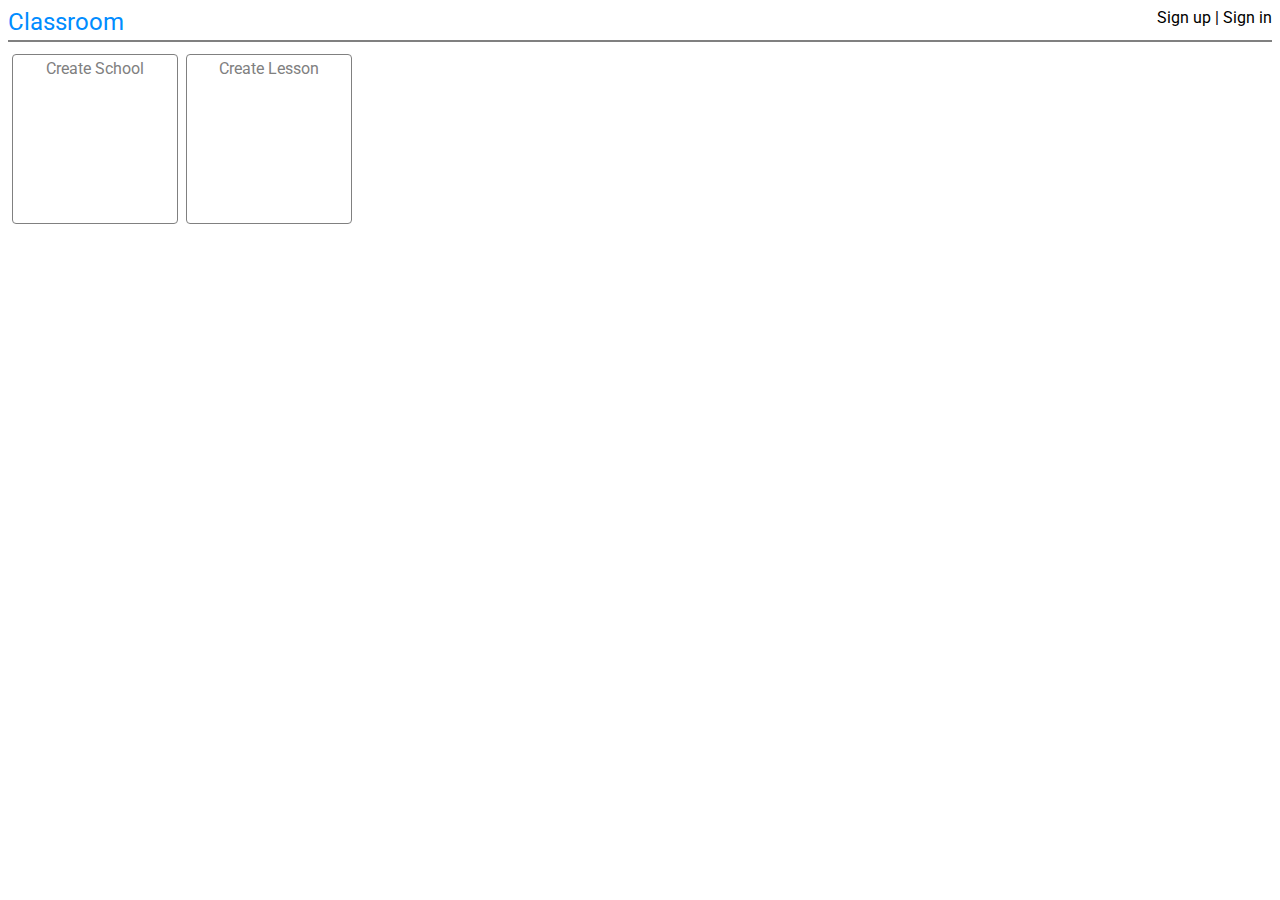
<file: client/home/index.html>
<html>
<head>
    <link href="https://fonts.googleapis.com/css?family=Roboto" rel="stylesheet">
    <link rel="stylesheet" type="text/css" href="style.css">
</head>
<body>
    <div id="header">
        <span id="headerTitle">Classroom</span> <!--image in future-->
        <span id="headerSchoolName"></span>
		<span id="headerClassName"></span>
		<span id="headerSignIn" onclick="showSignIn()">Sign in</span>
        <div id="SignInContainer">
            <form id="SignInForm">
                Username:<br>
                <input id="SignInForm-username" type="text" name="username"><br>
                Password:<br>
                <input id="SignInForm-password" type="password" name="password">
                <input id="SignInForm-submit" type="submit" value="Submit">
            </form>
        </div>
        <span id="headerSignUp">Sign up</span>
    </div>
    <div id="createContainer">
        <div id="createSchool" class="create" style="cursor: pointer">
            <div>Create School</div>
        </div>
        <div id="createLesson" class="create" style="cursor: pointer">
            <div>Create Lesson</div>
        </div>
    </div>
  
    <div id="myModal" class="modal">
      <div id="schoolCreateContainer" class="createContainer">
        <form id="schoolCreateForm" action="http://localhost:3000/createSchool" method="POST">
          School name: <input name="schoolName" type="text"><br><br>
          Private?: <input name="schoolPrivate" type="checkbox"><br><br>
          Entry password: <input name="entryPassword" type="password"><br><br>
          <button type="submit" id="schoolCreateFormSubmit">Submit</button>
        </form>
        <div class="close">&times;</div>
      </div>

      <div id="lessonCreateContainer" class="createContainer">
        <form id="lessonCreateForm" action="http://localhost:3000/createLesson" method="POST">
          <table>
            <tr><td>Lesson name: <input name="lessonName" type="text"><br><br></td></tr>
            <tr><td>Lesson description: <textarea name="lessonDesc" form="lessonCreateForm"></textarea><br><br></td></tr>
            <tr><td>Subject: <input name="lessonSubject" type="text"><br><br></td></tr>
            <tr><td>Private?: <input name="schoolPrivate" type="checkbox"><br><br></td></tr>
            <tr><td>Entry password: <input name="entryPassword" type="password"><br><br></td></tr>
            <tr><td><button type="submit" id="lessonCreateFormSubmit">Submit</button></td></tr>
          </table>
        </form>
        <span class="close">&times;</span>
      </div>
    </div>
    
<script src="https://ajax.googleapis.com/ajax/libs/jquery/3.3.1/jquery.min.js"></script>
<script src="https://cdn.socket.io/socket.io-1.4.5.js"></script>
<script src="main.js"></script>
</body>
</file>
<file: client/home/style.css>
html {
    font-family: 'Roboto', sans-serif;
}

#header {
    padding-bottom: 4px;
    border-bottom: 2px grey solid;
    margin-bottom: 8px;
}

#headerTitle {
    color:#008cff;
    font-size: 24px;
}

#headerSignIn {
    position: relative;
    float: right;
    top: 50%;
    cursor: pointer;
}

#headerSignUp {
    position: relative;
    float: right;
    top: 50%;
}

#headerSignIn::before {
    content: "\00a0|\00a0";
}

.create {
  float: left;
  margin: 4px;
  
  height: 164px;
  width: 164px;
  border: 1px grey solid;
  border-radius: 4px;

  color: grey;
  text-align: center;
  padding-top: 4px;
}

#SignInContainer {
    display: none;
    position: absolute;
    padding: 2px;
    right: 8px;
    top: 52px;
    border: 1px grey solid;
}

.createContainer {
  display: none;
  position: absolute;
  width: 90%;
  height: 87%;
  background-color: white;
  border: 1px grey solid;
  border-radius: 16px;
  padding: 8px;
  margin-left: 5%;
  margin-right: 5%;
  margin-top: 4px;
  top: 48px;
  left: 0;
}

/* The Modal (background) */
.modal {
  display: none;
  position: fixed;
  z-index: 1;
  left: 0;
  top: 0;
  width: 100%;
  height: 100%;
  overflow: auto;
  background-color: rgb(0,0,0);
  background-color: rgba(0,0,0,0.4);
}

/* The Close Button */
.close {
  position: absolute;
  color: #aaa;
  top: 0;
  right: 12;
  font-size: 28px;
  font-weight: bold;
}

.close:hover,
.close:focus {
  color: black;
  text-decoration: none;
  cursor: pointer;
}
</file>
